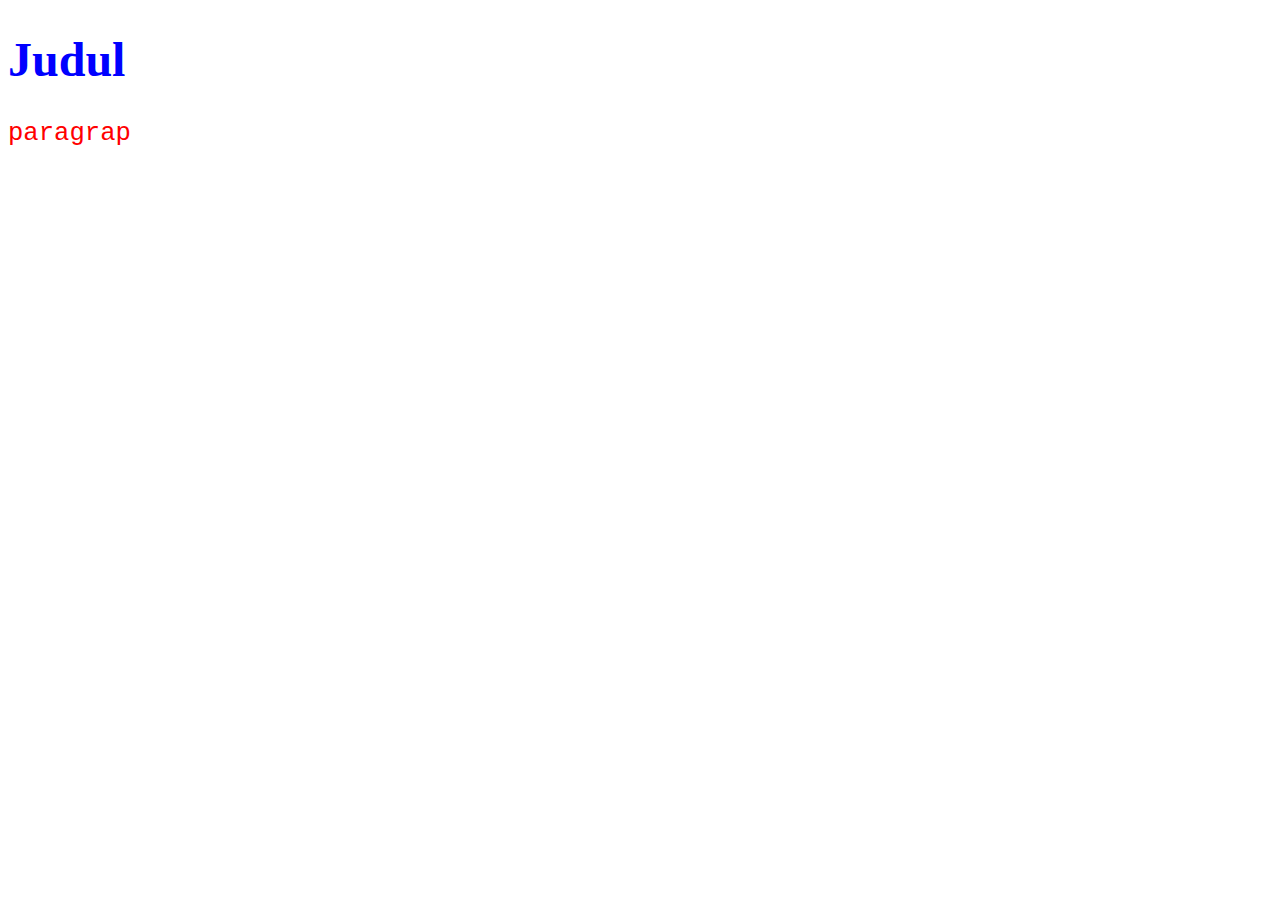
<file: PRAKTIKUM PEMROGRAMAN WEB/PRAKTIKUM6/Latihan1/index.html>
<!DOCTYPE html>
<html lang="en">
<head>
    <style>
        h1 {
            color: blue;
            font-family: Verdana;
            font-size: 300%;
        }
        p {
            color: red;
            font-family: courier;
            font-size: 160%;
        }
    </style>
</head>
<body>
    <h1>Judul</h1>
    <p>paragrap</p>
</body>
</html>
</file>
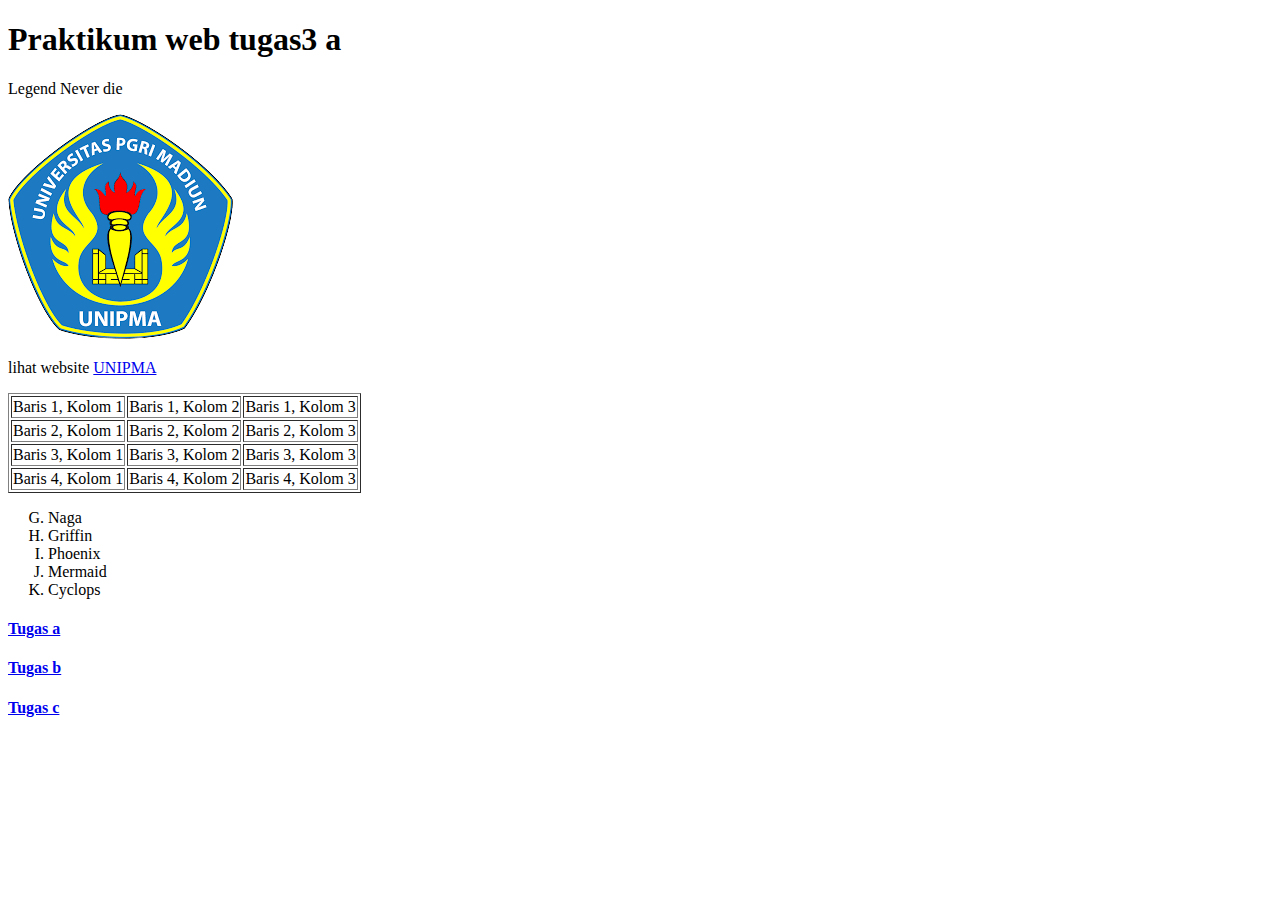
<file: PRAKTIKUM PEMROGRAMAN WEB/PRAKTIKUM3/tugas-a.html>
<!DOCTYPE html>
<html lang="en">
  <head>
    <meta charset="UTF-8" />
    <meta name="viewport" content="width=device-width, initial-scale=1.0" />
    <title>Praktikum 3 (HTML)</title>
  </head>
  
  <body>
<h1>Praktikum web tugas3 a</h1>
<p>Legend Never die</p>
    <img src="logo.png" />
    
    <p> lihat website
      <a href="https://unipma.ac.id/" target="_blank">UNIPMA</a>
    </p>

    <table border="1">
      <tr>
        <td>Baris 1, Kolom 1</td>
        <td>Baris 1, Kolom 2</td>
        <td>Baris 1, Kolom 3</td>
      </tr>

      <tr>
        <td>Baris 2, Kolom 1</td>
        <td>Baris 2, Kolom 2</td>
        <td>Baris 2, Kolom 3</td>
      </tr>

      <tr>
        <td>Baris 3, Kolom 1</td>
        <td>Baris 3, Kolom 2</td>
        <td>Baris 3, Kolom 3</td>
      </tr>

      <tr>
        <td>Baris 4, Kolom 1</td>
        <td>Baris 4, Kolom 2</td>
        <td>Baris 4, Kolom 3</td>
      </tr>
    </table>

    <ol start="7" type="A">
      <li>Naga</li>
      <li>Griffin</li>
      <li>Phoenix</li>
      <li>Mermaid</li>
      <li>Cyclops</li>
    </ol>
    <div>
      <h4><a href="./index-A.html">Tugas a</a></h4>
      <h4><a href="./index-B.html">Tugas b</a></h4>
      <h4><a href="./index-C.html">Tugas c</a></h4>
    </div>
  </body>
</html>
</file>
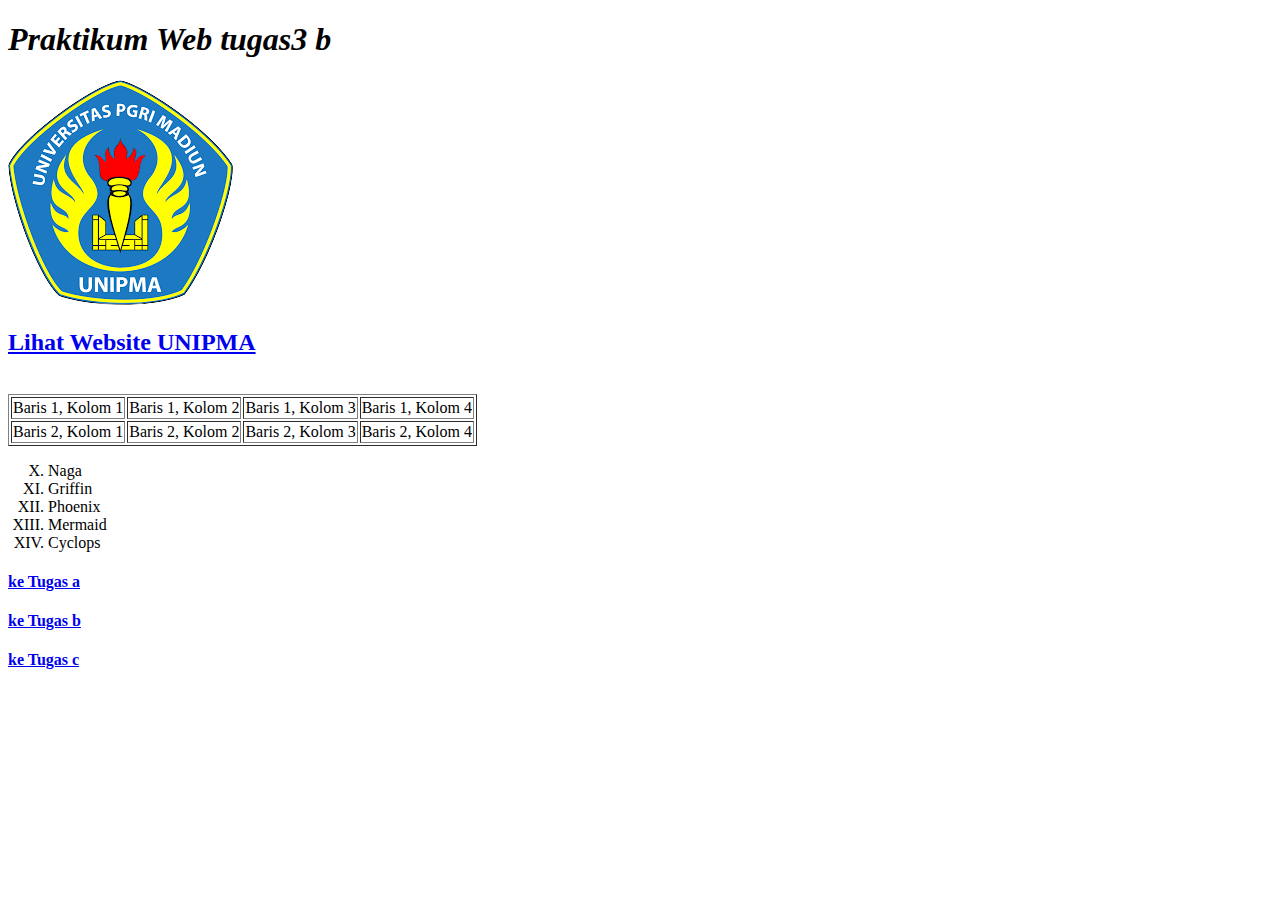
<file: PRAKTIKUM PEMROGRAMAN WEB/PRAKTIKUM3/tugas-b.html>
<!DOCTYPE html>
<html lang="en">
  <head>
    <meta charset="UTF-8" />
    <meta name="viewport" content="width=device-width, initial-scale=1.0" />
    <title>Praktikum 3 (HTML)</title>
  </head>
  <body>

    <h1><i>Praktikum Web tugas3 b</i></h1>
    <img src="logo.png" />
    <h2>
      <a href="https://unipma.ac.id/" target="_blank"> Lihat Website UNIPMA</a>

    </h2>
    <br />
    <table border="1">
      <tr>
        <td>Baris 1, Kolom 1</td>
        <td>Baris 1, Kolom 2</td>
        <td>Baris 1, Kolom 3</td>
        <td>Baris 1, Kolom 4</td>
      </tr>
    
      <tr>
        <td>Baris 2, Kolom 1</td>
        <td>Baris 2, Kolom 2</td>
        <td>Baris 2, Kolom 3</td>
        <td>Baris 2, Kolom 4</td>
      </tr>
    </table>

    <ol start="10" type="I">
      <li>Naga</li>
      <li>Griffin</li>
      <li>Phoenix</li>
      <li>Mermaid</li>
      <li>Cyclops</li>
    </ol>
    
    <div>
      <h4><a href="./tugas-a.html">ke Tugas a</a></h4>
      <h4><a href="./tugas-b.html">ke Tugas b</a></h4>
      <h4><a href="./tugas-c.html">ke Tugas c</a></h4>
    </div>
  
  </body>
</html>
</file>
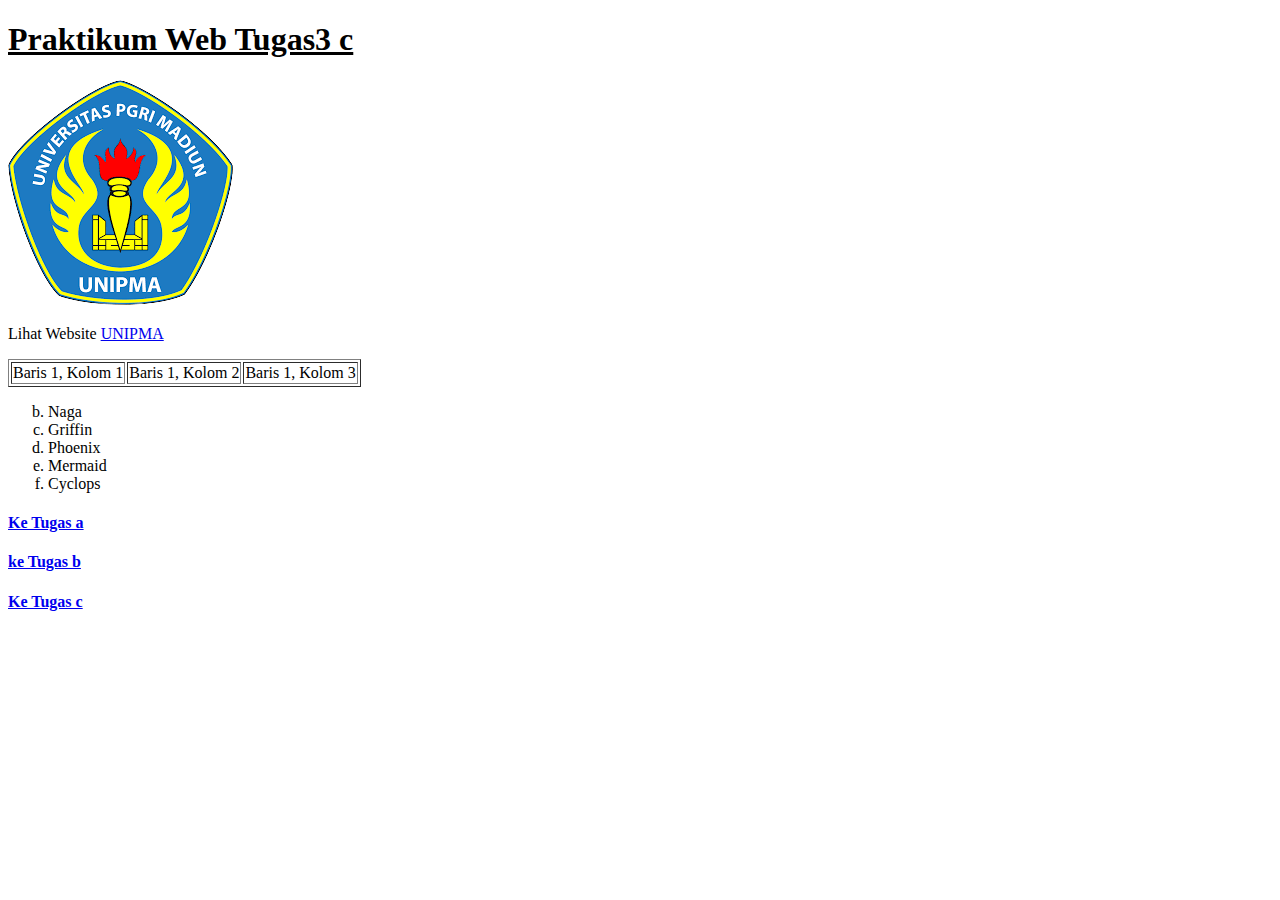
<file: PRAKTIKUM PEMROGRAMAN WEB/PRAKTIKUM3/tugas-c.html>
<!DOCTYPE html>
<html lang="en">
  <head>
    <meta charset="UTF-8" />
    <meta name="viewport" content="width=device-width, initial-scale=1.0" />
    <title>Praktikum 3 (HTML)</title>
  </head>
  <body>
    
    <h1><u>Praktikum Web Tugas3 c</u></h1>
    
    
    <img src="logo.png" />
    
    <p> Lihat Website
      <a href="https://sim.unipma.ac.id/" target="_blank">UNIPMA</a>
    </p>
    
    <table border="1">
      <tr>
        <td>Baris 1, Kolom 1</td>
        <td>Baris 1, Kolom 2</td>
        <td>Baris 1, Kolom 3</td>
      </tr>
    </table>

    <ol start="2" type="a">
      <li>Naga</li>
      <li>Griffin</li>
      <li>Phoenix</li>
      <li>Mermaid</li>
      <li>Cyclops</li>
    </ol>

    <div>
      <h4><a href="./tugas-a.html">Ke Tugas a</a></h4>
      <h4><a href="./tugas-b.html">ke Tugas b</a></h4>
      <h4><a href="./tugas-c.html">Ke Tugas c</a></h4>

    </div>
  </body>
</html>
</file>
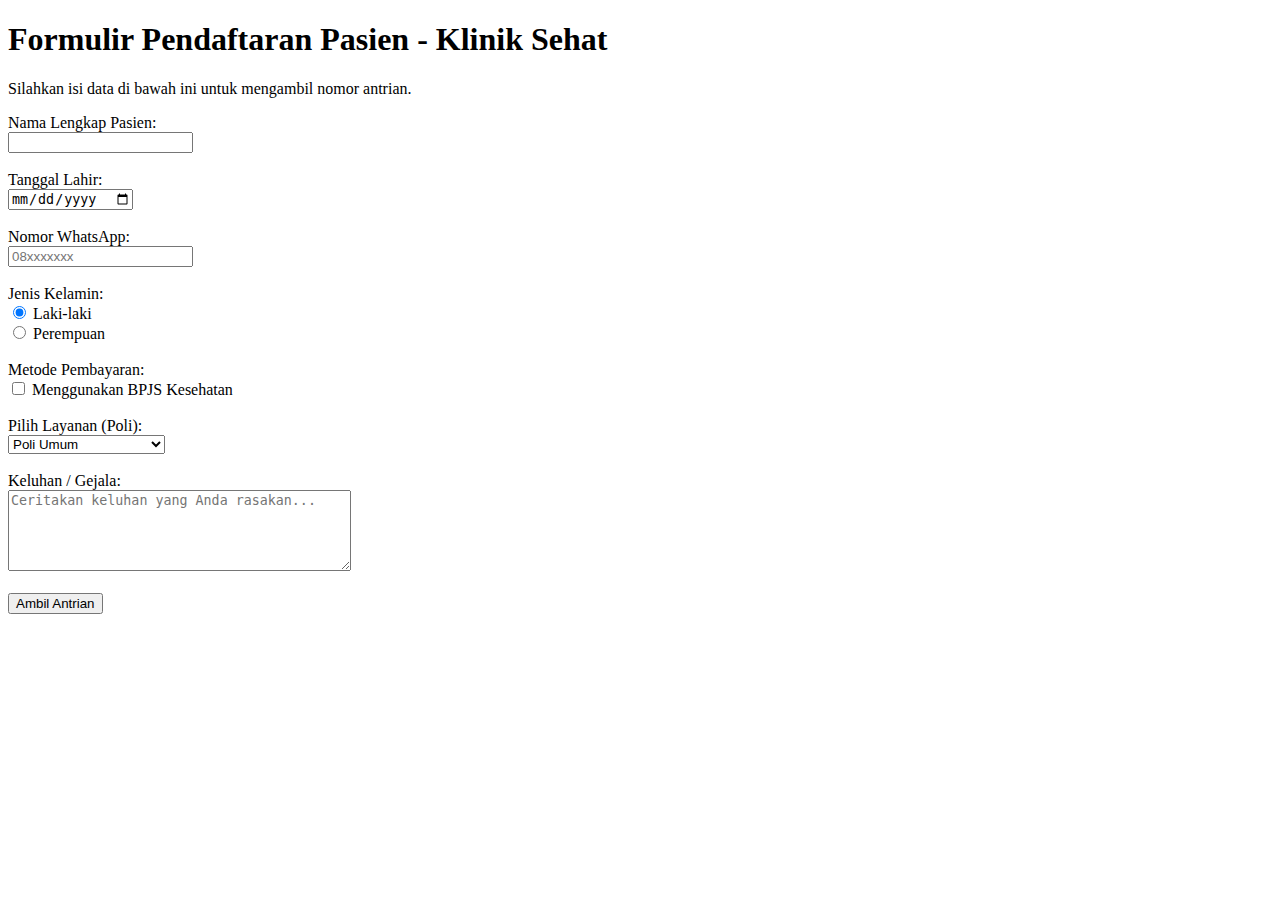
<file: PRAKTIKUM PEMROGRAMAN WEB/PRAKTIKUM5/Formulir_kliniksehat.html>
<!DOCTYPE html>
<html lang="id">

<head>
    <meta charset="UTF-8">
    <meta name="viewport" content="width=device-width, initial-scale=1.0">
    <title>Pendaftaran Klinik Sehat</title>
</head>

<body>
    <h1>Formulir Pendaftaran Pasien - Klinik Sehat</h1>
    <p>Silahkan isi data di bawah ini untuk mengambil nomor antrian.</p>

<form action="formulir_kliniksehat.html" method="POST">
        <label for="nama">Nama Lengkap Pasien:</label><br>
        <input type="text" id="nama" name="nama_pasien" required><br><br>

        <label for="tgl_lahir">Tanggal Lahir:</label><br>
        <input type="date" id="tgl_lahir" name="tanggal_lahir"><br><br>

        <label for="hp">Nomor WhatsApp:</label><br>
        <input type="number" id="hp" name="nomor_hp" placeholder="08xxxxxxx"><br><br>

        <label>Jenis Kelamin:</label><br>
        <input type="radio" id="pria" name="jenis_kelamin" value="L" checked>
        <label for="pria">Laki-laki</label>
        <br>
        <input type="radio" id="wanita" name="jenis_kelamin" value="P">
        <label for="wanita">Perempuan</label>
        <br><br>

        <label>Metode Pembayaran:</label><br>
        <input type="checkbox" id="bpjs" name="pakai_bpjs" value="ya">
        <label for="bpjs">Menggunakan BPJS Kesehatan</label><br><br>

        <label for="poli">Pilih Layanan (Poli):</label><br>
        <select id="poli" name="poli_tujuan">
            <option value="umum">Poli Umum</option>
            <option value="gigi">Poli Gigi</option>
            <option value="anak">Poli Anak</option>
            <option value="kulit">Poli Kulit & Kecantikan</option>
        </select><br><br>

        <label for="keluhan">Keluhan / Gejala:</label><br>
        <textarea id="keluhan" name="keluhan_pasien" rows="5" cols="40" placeholder="Ceritakan keluhan yang Anda rasakan..."></textarea>
        <br><br>

        <input type="submit" value="Ambil Antrian">
</form>
</body>
</html>
</file>
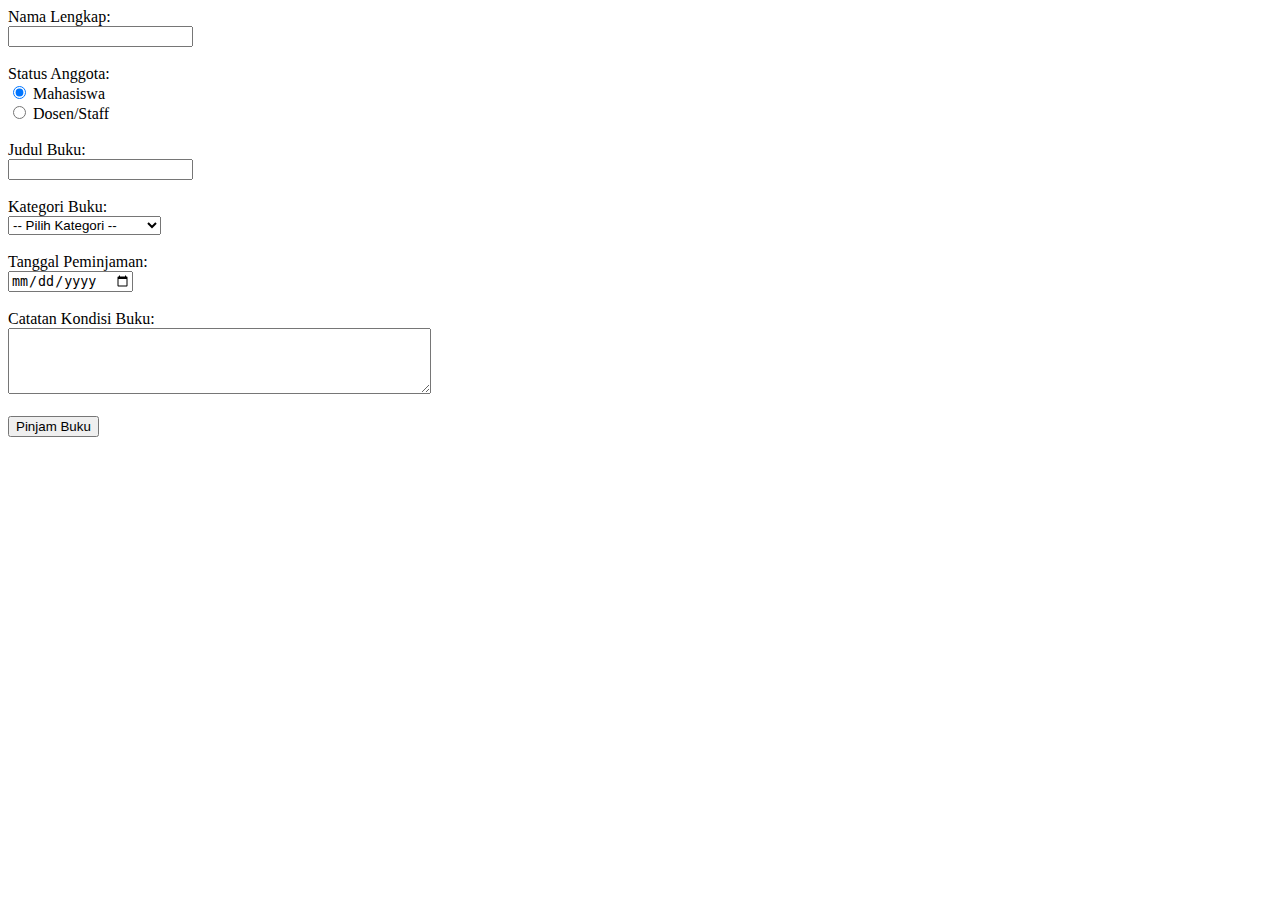
<file: PRAKTIKUM PEMROGRAMAN WEB/PRAKTIKUM5/Formulir_Perpuskotamadiun.html>
<!DOCTYPE html>
<html lang="en">

<head>
    <meta charset="UTF-8">
    <meta name="viewport" content="width=device-width, initial-scale=1.0">
    <title>Formulir Perpustakaan Madiun</title>
</head>

<body>
    <form action="formulir_perpuskotamadiun.html" method="post">
        <label for="nama">Nama Lengkap:</label><br>
        <input type="text" name="nama_peminjam" id="nama"  required><br><br>

        <label>Status Anggota:</label><br>
        <input type="radio" id="mhs" name="status" value="mahasiswa" checked>
        <label for="mhs">Mahasiswa</label>
        <br>
        <input type="radio" id="dosen" name="status" value="dosen">
        <label for="dosen">Dosen/Staff</label>
        <br><br>

        <label for="judul">Judul Buku:</label><br>
        <input type="text" id="judul" name="judul_buku" required><br><br>

        <label for="kategori">Kategori Buku:</label><br>
        <select name="kategori_buku" id="kategori">
            <option value="">-- Pilih Kategori --</option>
            <option value="teknologi">Teknologi & Komputer</option>
            <option value="sains">Sains & Matematika</option>
            <option value="sastra">Sastra & Novel</option>
            <option value="bisnis">Ekonomi & Bisnis</option>
        </select><br><br>
        <label for="tgl_pinjam">Tanggal Peminjaman:</label><br>
        <input type="date" id="tgl_pinjam" name="tanggal_pinjam"><br><br>
        <label for="catatan">Catatan Kondisi Buku:</label><br>
        <textarea name="keterangan" id="catatan" rows="4" cols="50"></textarea><br><br>
        <input type="submit" value="Pinjam Buku">
</form>
</body>
</html>
</file>
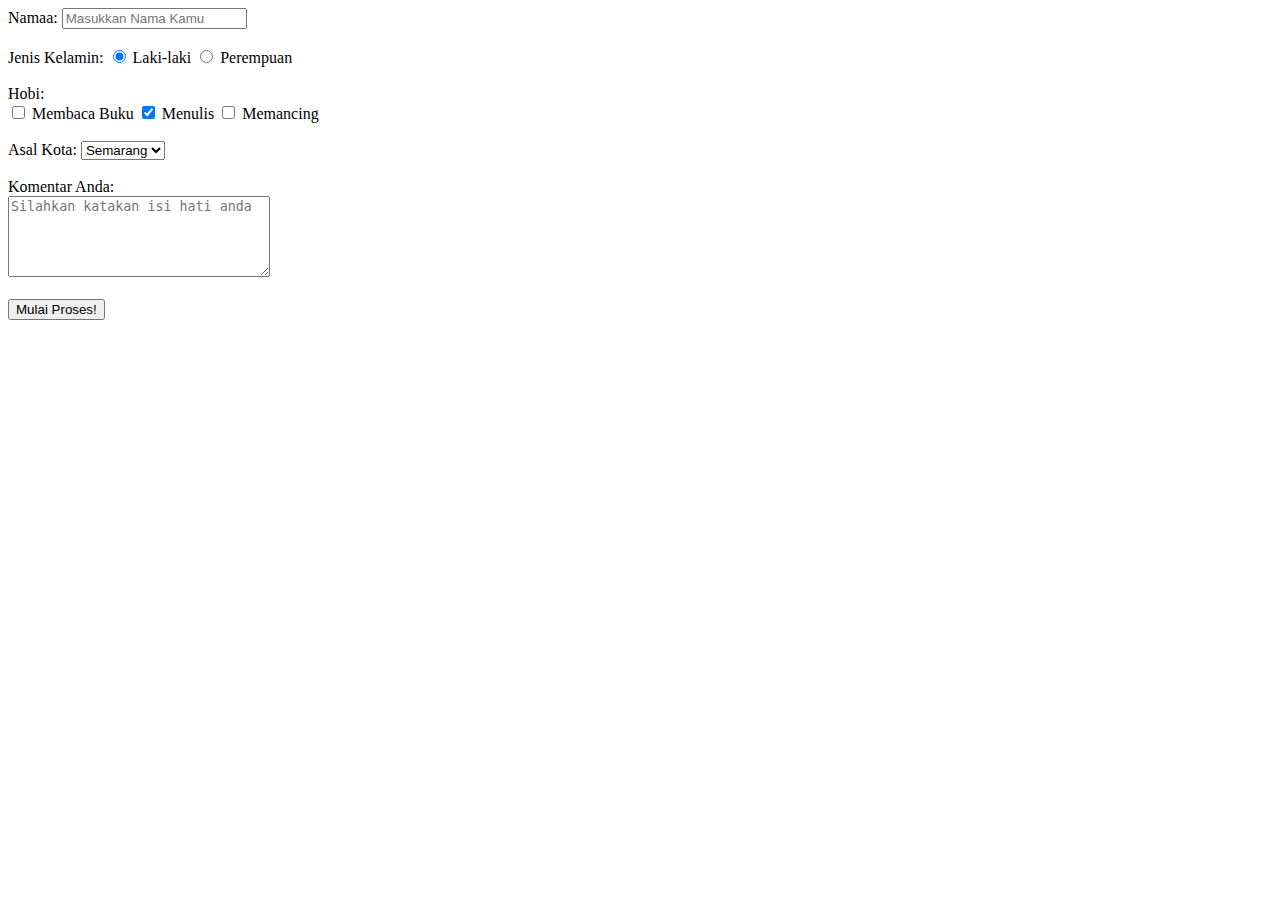
<file: PRAKTIKUM PEMROGRAMAN WEB/PRAKTIKUM5/indexab.html>
<!DOCTYPE html>
<html lang="en">
  
<head>
    <meta charset="UTF-8" />
    <meta name="viewport" content="width=device-width, initial-scale=1.0" />
    <title>Belajar Membuat Form</title>
</head>
  
<body>
    <form action="formulir.html" method="get">
      <label for="nama">Namaa:</label>
      <input
        type="text"
        id="nama"
        name="nama"
        placeholder="Masukkan Nama Kamu"
        required/>
<br />
      
<br />
        <label>Jenis Kelamin:</label>
            <input type="radio" name="jenis_kelamin" value="laki-laki" checked />
                <label for="laki">Laki-laki</label>
            <input type="radio" name="jenis_kelamin" value="perempuan" />
        <label for="perempuan">Perempuan</label>
<br />
      
<br />
    <label>Hobi:</label>
<br />
      <input type="checkbox" id="membaca" name="hobi_membaca" />
      <label for="membaca">Membaca Buku</label>
      <input type="checkbox" id="menulis" name="hobi_menulis" checked />
      <label for="menulis">Menulis</label>
      <input type="checkbox" id="memancing" name="hobi_memancing" />
      <label for="memancing">Memancing</label>
<br />

<br />

      <label for="kota">Asal Kota:</label>
      <select name="asal_kota" id="kota">
        <option value="Kota Jakarta">Jakarta</option>
        <option value="Kota Bandung">Bandung</option>
        <option value="Kota Semarang" selected>Semarang</option>
      </select>
<br />

<br />
      <label for="komentar">Komentar Anda:</label><br />
      <textarea
        name="komentar"
        id="komentar"
        rows="5"
        cols="30"
        placeholder="Silahkan katakan isi hati anda"
      ></textarea>
<br />

<br />
      <input type="submit" value="Mulai Proses!" />
    </form>
  </body>
</html>
</file>
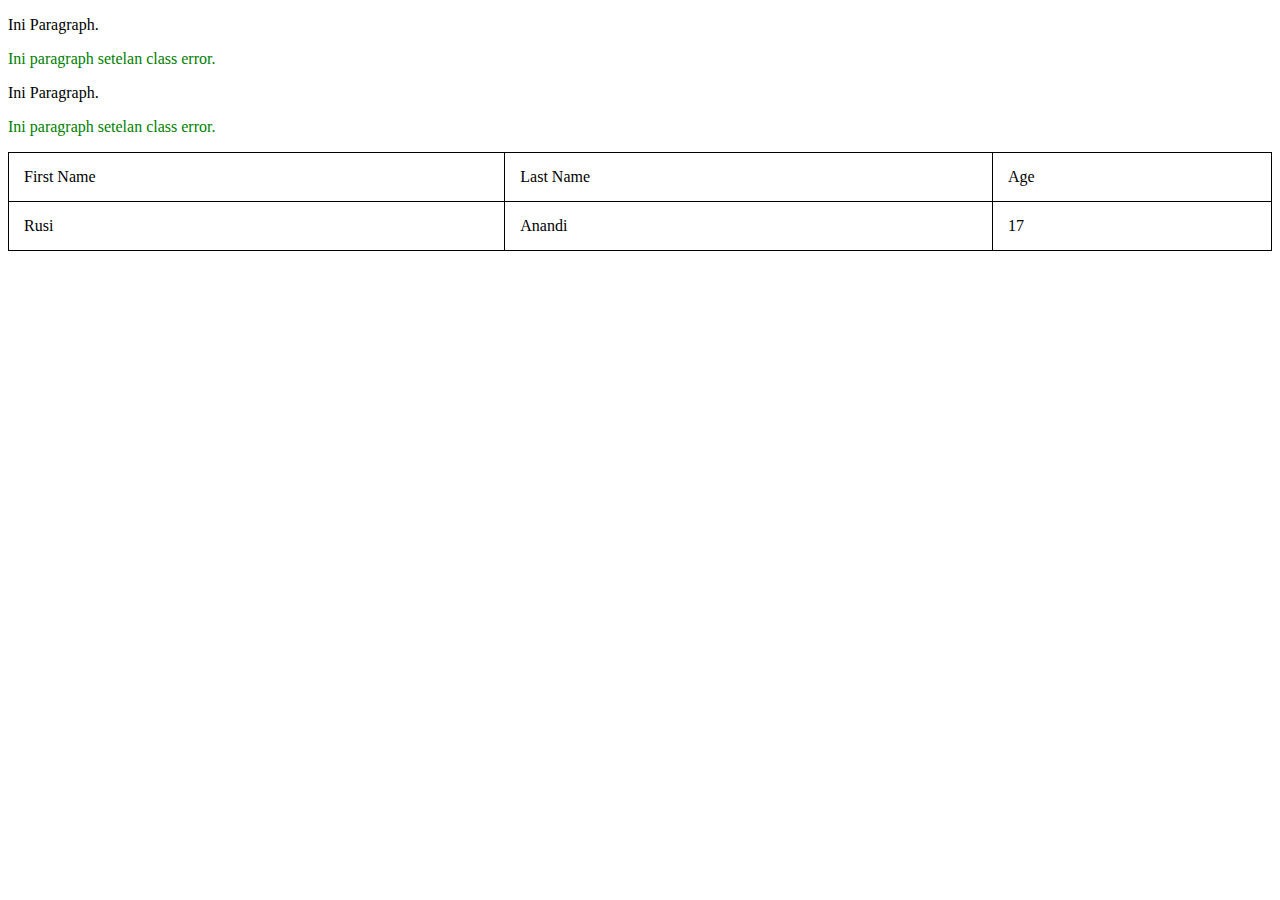
<file: PRAKTIKUM PEMROGRAMAN WEB/PRAKTIKUM6/Latihan2/index1.html>
<!DOCTYPE html>
<html lang="en">
  <head>
    <style>
      p.error {
        color: green;
      }
      table,
      tr,
      td {
        border: 1px solid black;
        border-collapse: collapse;
        padding: 15px;
        text-align: left;
      }
    </style>
  </head>
  <body>
    
    <p>Ini Paragraph.</p>
    <p class="error">Ini paragraph setelan class error.</p>
    <p>Ini Paragraph.</p>
    <p class="error">Ini paragraph setelan class error.</p>

    <table style="width: 100%">
      <tr>
        <td>First Name</td>
        <td>Last Name</td>
        <td>Age</td>
      </tr>
      <tr>
        <td>Rusi</td>
        <td>Anandi</td>
        <td>17</td>
      </tr>
    </table>
  </body>
</html>
</file>
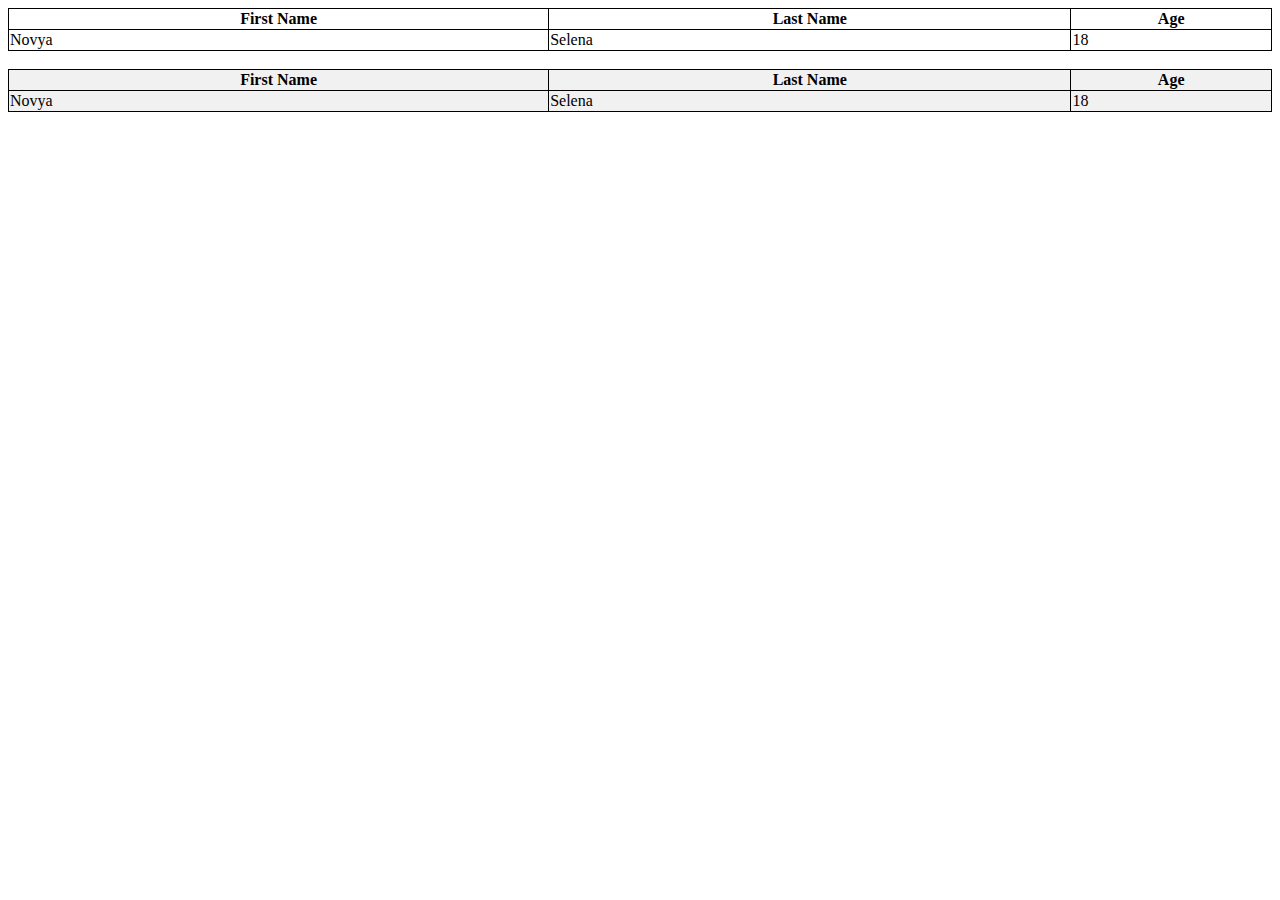
<file: PRAKTIKUM PEMROGRAMAN WEB/PRAKTIKUM6/Latihan2/style_table.html>
<!DOCTYPE html>
<html lang="en">
  <head>
    <style>
      table,
      th,
      td {
        border: 1px solid black;
        border-collapse: collapse;
      }
      table.names {
        width: 100%;
        background-color: #f1f1f1;
      }
    </style>
  </head>
  <body>
    <table style="width: 100%">
      <tr>
        <th>First Name</th>
        <th>Last Name</th>
        <th>Age</th>
      </tr>
      <tr>
        <td>Novya</td>
        <td>Selena</td>
        <td>18</td>
      </tr>
    </table>
    <br />
    <table class="names">
      <tr>
        <th>First Name</th>
        <th>Last Name</th>
        <th>Age</th>
      </tr>
      <tr>
    <td>Novya</td>
    <td>Selena</td>
    <td>18</td>
      </tr>
    </table>
  </body>
</html>
</file>
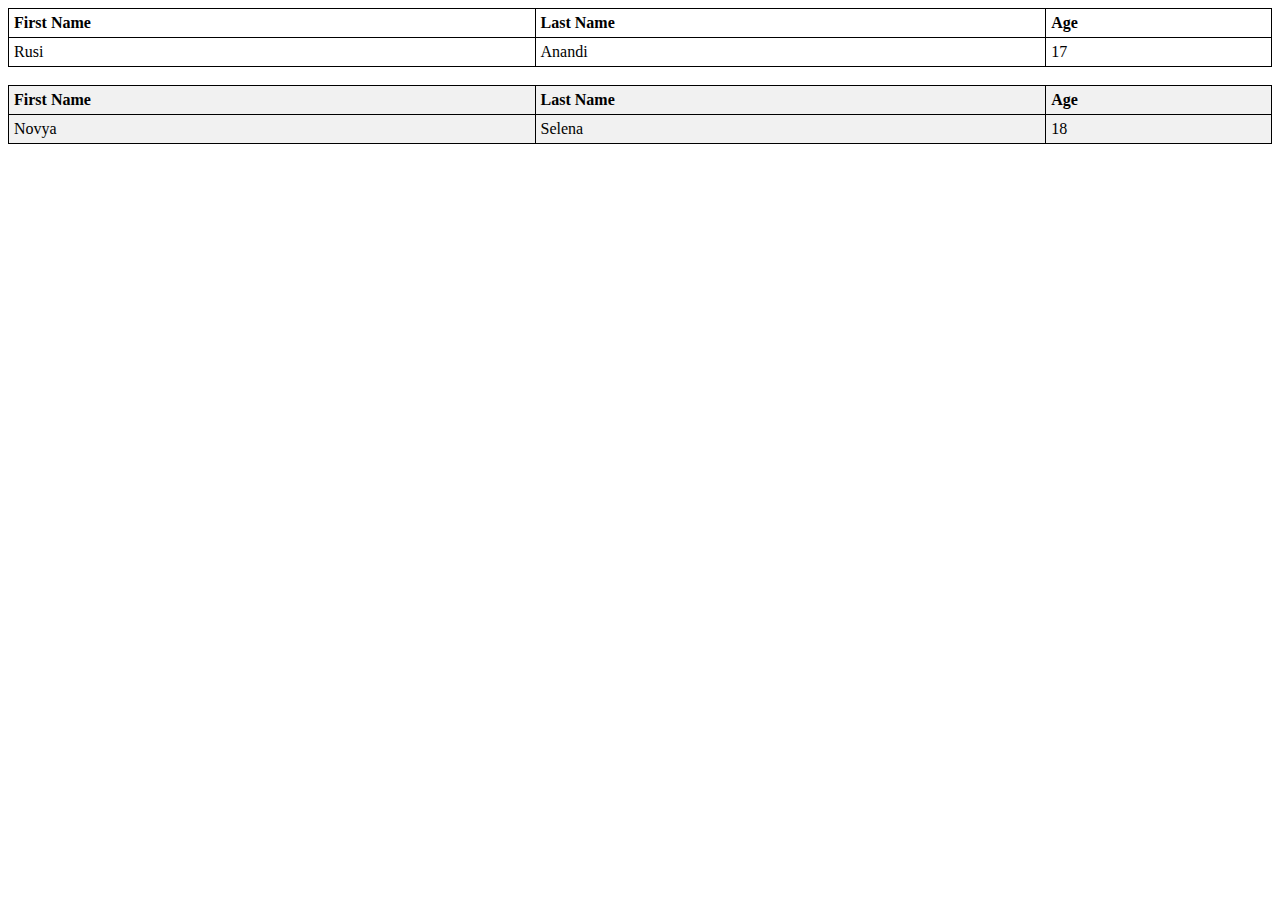
<file: PRAKTIKUM PEMROGRAMAN WEB/PRAKTIKUM6/Latihan2/tabel.html>
<!DOCTYPE html>
<html lang="en">
  <head>
    <style>
      table,
      th,
      td {
        border: 1px solid black;
        border-collapse: collapse;
      }
      th,
      td {
        padding: 5px;
        text-align: left;
      }
      table#t01 {
        width: 100%;
        background-color: #f1f1f1;
      }
    </style>
  </head>
  <body>
    <table style="width: 100%">
      <tr>
        <th>First Name</th>
        <th>Last Name</th>
        <th>Age</th>
      </tr>
      <tr>
        <td>Rusi</td>
        <td>Anandi</td>
        <td>17</td>
      </tr>
    </table>
    <br />
    <table id="t01">
      <tr>
        <th>First Name</th>
        <th>Last Name</th>
        <th>Age</th>
      </tr>
      <tr>
        <td>Novya</td>
        <td>Selena</td>
        <td>18</td>
      </tr>
    </table>
  </body>
</html>
</file>
